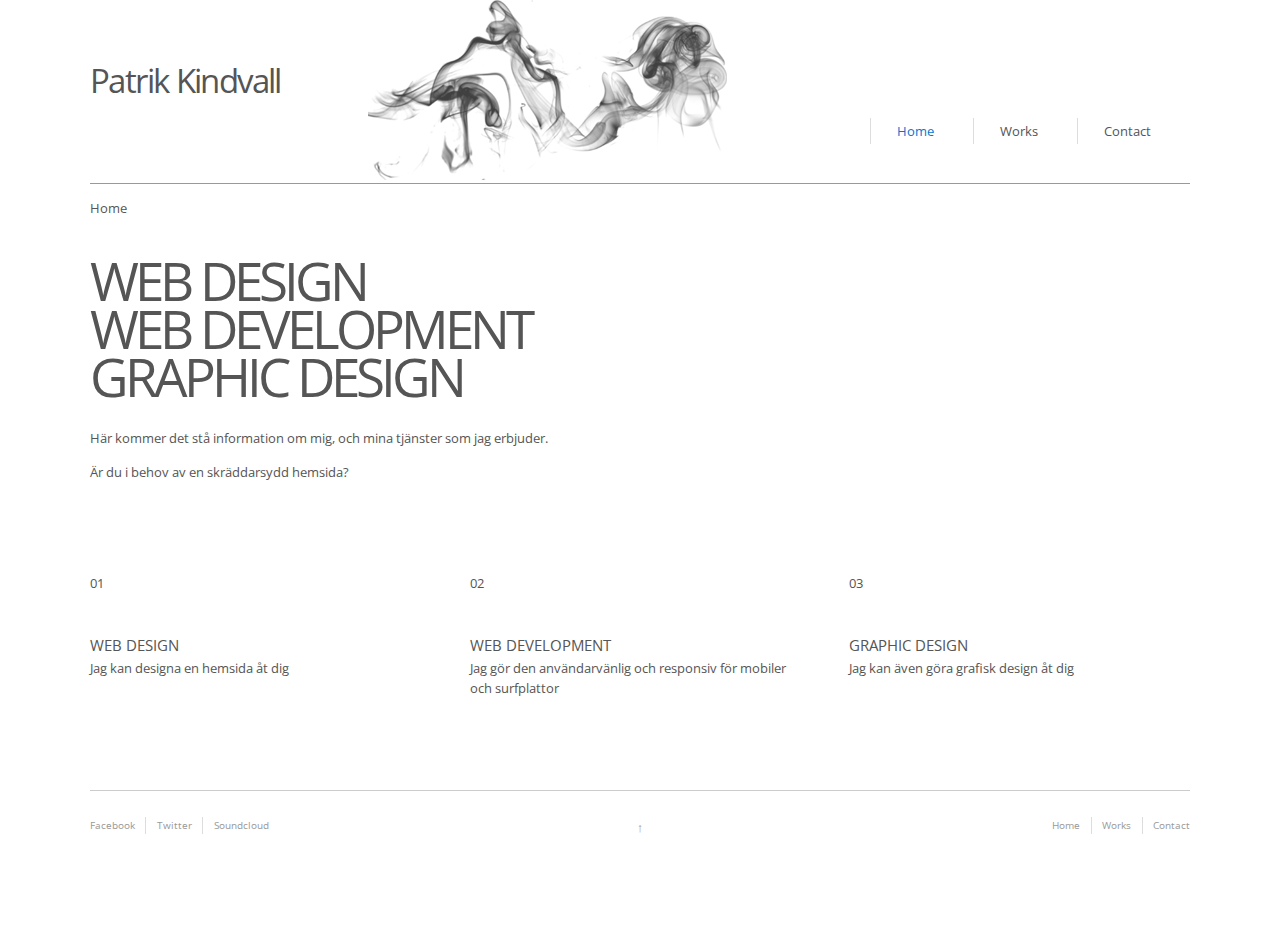
<file: index.html>
<!DOCTYPE html>

<html lang="sv-se">
<head>
	<meta charset="UTF-8">
	
	<meta name="viewport" content="width=device-width">
	
	<meta name="author" content="Patrik Kindvall, Web Designer">
	
	<title>HOME // Portfolio</title>
	

	<link href='http://fonts.googleapis.com/css?family=Open+Sans:400italic,400,700' rel='stylesheet' type='text/css'>
	<link rel="stylesheet" href="css/style.css">

</head>

<body>
<!-- Prompt IE 7 users to install Chrome Frame -->
<!--[if lt IE 8]><p class=chromeframe>Your browser is <em>ancient!</em> <a href="http://browsehappy.com/">Upgrade to a different browser</a> or <a href="http://www.google.com/chromeframe/?redirect=true">install Google Chrome Frame</a> to experience this site.</p><![endif]-->

<div class="container">

	<header id="navtop">
		<a href="index.html">
           <h2>Patrik Kindvall</h2>
		</a>
		
		<nav class="fright">
			<ul>
				<li><a href="index.html" class="navactive">Home</a></li>
			</ul>
			<ul>
				<li><a href="works.html">Works</a></li>
				</ul>
			<ul>
				<li><a href="contact.html">Contact</a></li>
			</ul>
		</nav>
	</header>


<div class="home-page main">
	<section class="grid-wrap" >
		<header class="grid col-full">
			<hr>
			<p class="fleft">Home</p>
		</header>
		
		<div class="grid col-one-half mq2-col-full">
			<h1>Web design <br>
			Web Development <br>
			Graphic Design</h1>
			<p>Här kommer det stå information om mig, och mina tjänster som jag erbjuder.
			</p>
			<p>Är du i behov av en skräddarsydd hemsida?
			</p>
		</div>


		 </section>

    <section class="services grid-wrap">


		<article class="grid col-one-third mq3-col-full">
			<aside>01</aside>
			<h5>Web design</h5>
			<p>Jag kan designa en hemsida åt dig</p>
		</article>

		<article class="grid col-one-third mq3-col-full">
			<aside>02</aside>
			<h5>Web development</h5>
			<p>Jag gör den användarvänlig och responsiv för mobiler och surfplattor</p>
		</article>



		<article class="grid col-one-third mq3-col-full">
			<aside>03</aside>
			<h5>Graphic design</h5>
			<p>Jag kan även göra grafisk design åt dig</p>
		</article>

    </section>

</div> <!--main-->

    <div class="divide-top">
        <footer class="grid-wrap">
            <ul class="grid col-one-third social">
                <li><a href="http://facebook.com/pallek">Facebook</a></li>
                <li><a href="http://twitter.com/itsnibit">Twitter</a></li>
                <li><a href="http://soundcloud.com/nibit">Soundcloud</a></li>
            </ul>

            <div class="up grid col-one-third ">
                <a href="#navtop" title="Go back up">&uarr;</a>
            </div>

            <nav class="grid col-one-third ">
                <ul>
                    <li><a href="index.html">Home</a></li>
                    <li><a href="works.html">Works</a></li>
                    <li><a href="contact.html">Contact</a></li>
                </ul>
            </nav>
        </footer>
    </div>
</div>

</body>
</html>
</file>
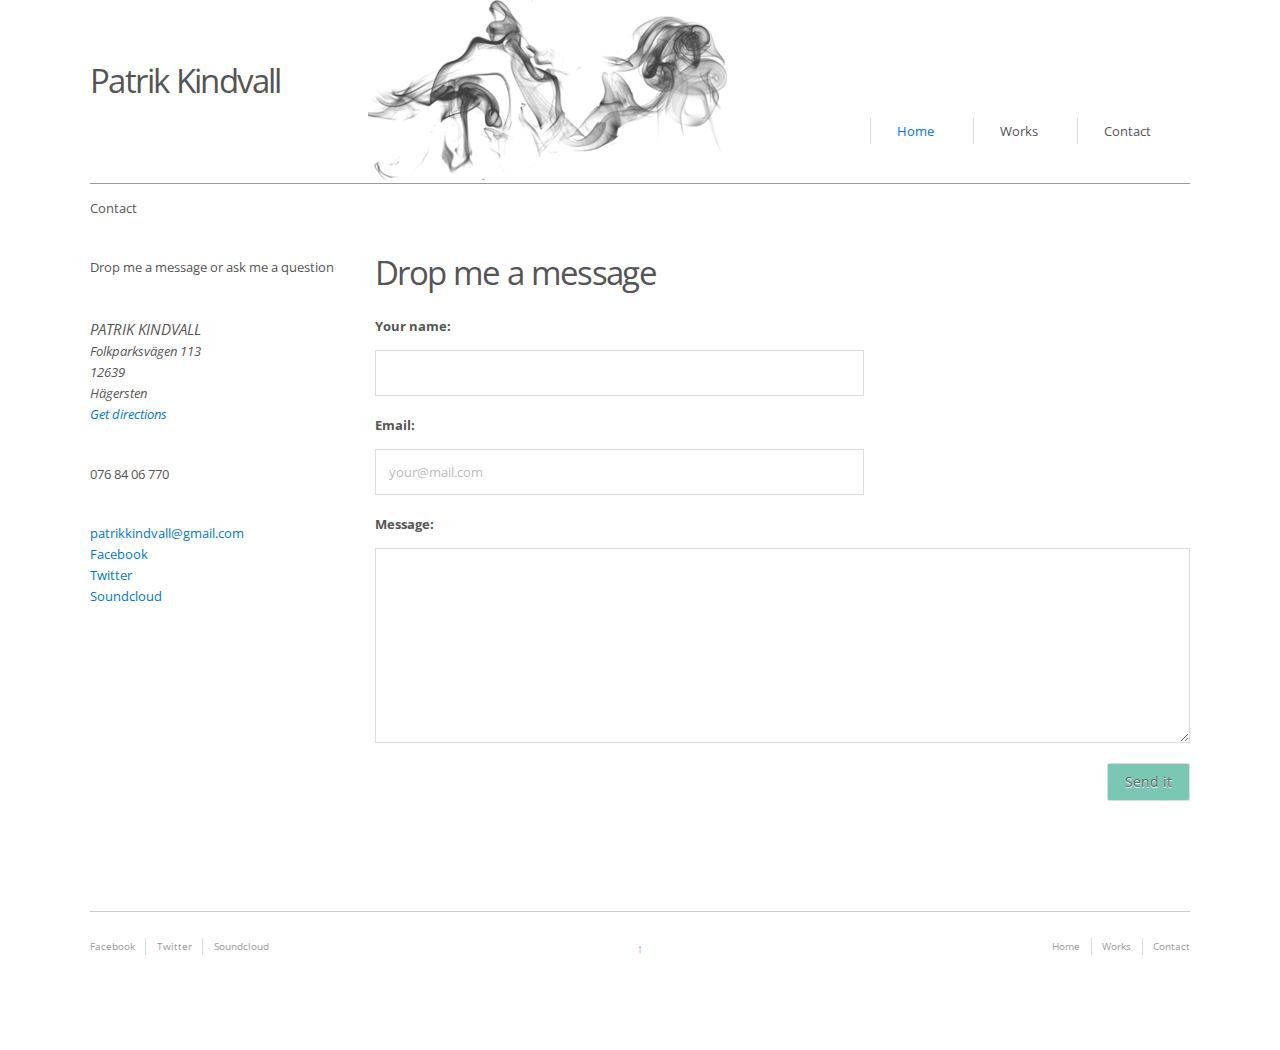
<file: contact.html>
<!DOCTYPE html>
<html lang="sv-se">
<head>
    <meta charset="UTF-8">
    <meta name="viewport" content="width=device-width">

    <meta name="author" content="Patrik Kindvall, Web Designer">

    <title>Contact</title>

    <link href='http://fonts.googleapis.com/css?family=Open+Sans:400italic,400,700' rel='stylesheet' type='text/css'>
    <link rel="stylesheet" href="css/style.css">

</head>
<body>
<!-- Prompt IE 7 users to install Chrome Frame -->
<!--[if lt IE 8]><p class=chromeframe>Your browser is <em>ancient!</em> <a href="http://browsehappy.com/">Upgrade to a different browser</a> or <a href="http://www.google.com/chromeframe/?redirect=true">install Google Chrome Frame</a> to experience this site.</p><![endif]-->

<div class="container">

    <header id="navtop">
        <a href="index.html">
            <h2>Patrik Kindvall</h2>
        </a>

        <nav class="fright">
            <ul>
                <li><a href="index.html" class="navactive">Home</a></li>
            </ul>
            <ul>
                <li><a href="works.html">Works</a></li>
            </ul>
            <ul>
                <li><a href="contact.html">Contact</a></li>
            </ul>
        </nav>
    </header>



    <div class="contact-page main grid-wrap">

		<header class="grid col-full">
			<hr>
			<p class="fleft">Contact</p>
		</header>

		
		
		<aside class="grid col-one-quarter mq2-col-one-third mq3-col-full">

			<p class="mbottom">Drop me a message or ask me a question</p>
			
			<address class="mbottom">
				<h5>Patrik Kindvall </h5>
				Folkparksvägen 113 <br >
				12639 <br >
				Hägersten<br >
				<a href="http://maps.google.com">Get directions</a>
			</address>
		
			<p class="mbottom">
				076 84 06 770</p>
			<p class="mbottom">
				<a href="#">patrikkindvall@gmail.com</a><br >
				<a href="http://facebook.com/pallek">Facebook</a><br >
				<a href="http://twitter.com/itsnibit">Twitter</a><br >
				<a href="http://soundcloud.com/nibit">Soundcloud</a>
			</p>

		</aside>
		
		<section class="grid col-three-quarters mq2-col-two-thirds mq3-col-full">
			<h2>Drop me a message</h2>

			<form id="contact_form" class="contact_form" action="contact.php" method="post" name="contact_form">
				<ul>
					<li>
						<label for="name">Your name:</label>
						<input type="text" name="name" id="name" required class="required" >
					</li>
					<li>
						<label for="email">Email:</label>
						<input type="email" name="email" id="email" required placeholder="your@mail.com" class="required email">
					</li>	
					<li>
						<label for="message">Message:</label>
						<textarea name="message" id="message" cols="100" rows="6" required  class="required" ></textarea>
					</li>
					<li>
						<button type="submit" id="submit" name="submit" class="button fright">Send it</button>
					</li>	
				</ul>			
			</form>
		</section>	
		
	</div> <!--main-->

<div class="divide-top">
    <footer class="grid-wrap">
        <ul class="grid col-one-third social">
            <li><a href="http://facebook.com/pallek">Facebook</a></li>
            <li><a href="http://twitter.com/itsnibit">Twitter</a></li>
            <li><a href="http://soundcloud.com/nibit">Soundcloud</a></li>
        </ul>

        <div class="up grid col-one-third ">
            <a href="#navtop" title="Go back up">&uarr;</a>
        </div>

        <nav class="grid col-one-third ">
            <ul>
                <li><a href="index.html">Home</a></li>
                <li><a href="works.html">Works</a></li>
                <li><a href="contact.html">Contact</a></li>
            </ul>
        </nav>
    </footer>
</div>

</div>

</body>
</html>
</file>
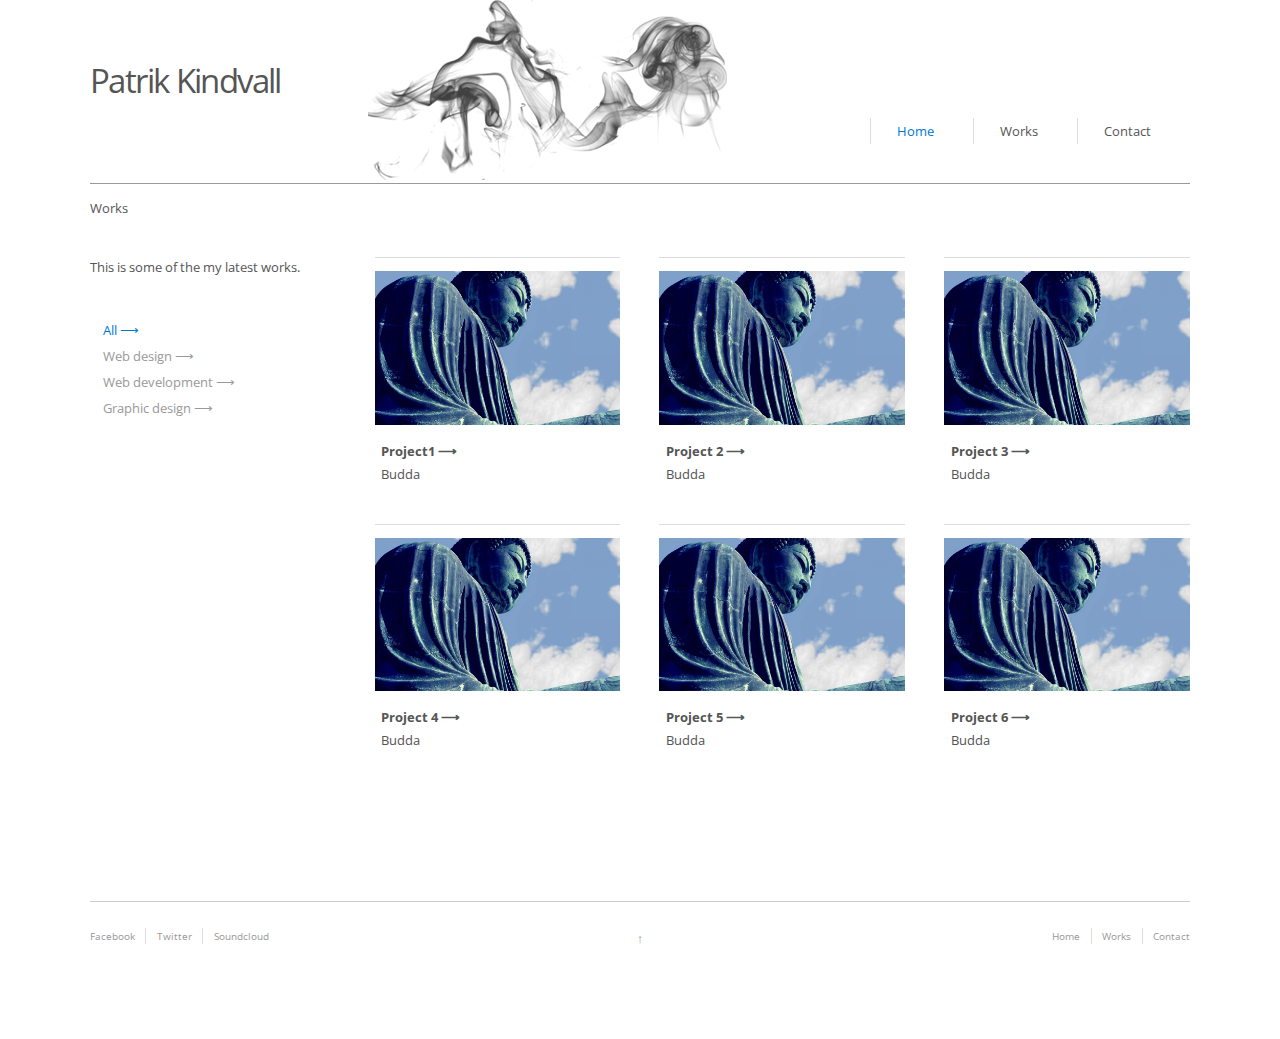
<file: works.html>
<!DOCTYPE html>

<head>
    <meta charset="UTF-8">

    <meta name="viewport" content="width=device-width">
    <meta name="author" content="Patrik Kindvall, Web Designer">

    <title>Works // Portfolio</title>


    <link href='http://fonts.googleapis.com/css?family=Open+Sans:400italic,400,700' rel='stylesheet' type='text/css'>
    <link rel="stylesheet" href="css/style.css">

</head>

<body>
<!-- Prompt IE 7 users to install Chrome Frame -->
<!--[if lt IE 8]><p class=chromeframe>Your browser is <em>ancient!</em> <a href="http://browsehappy.com/">Upgrade to a different browser</a> or <a href="http://www.google.com/chromeframe/?redirect=true">install Google Chrome Frame</a> to experience this site.</p><![endif]-->

<div class="container">

    <header id="navtop">
        <a href="index.html">
            <h2>Patrik Kindvall</h2>
        </a>

        <nav class="fright">
            <ul>
                <li><a href="index.html" class="navactive">Home</a></li>
            </ul>
            <ul>
                <li><a href="works.html">Works</a></li>
            </ul>
            <ul>
                <li><a href="contact.html">Contact</a></li>
            </ul>
        </nav>
    </header>


	<div class="works-page main grid-wrap">

		<header class="grid col-full">
			<hr>
			<p class="fleft">Works</p>
		</header>


		<aside class="grid col-one-quarter mq2-col-full">
			<p class="mbottom">This is some of the my latest works.</p>
			<menu>
				<a  id="work_all" class="arrow buttonactive">All</a><br>
				<a  id="work_1" class="arrow">Web design</a><br>
				<a  id="work_2" class="arrow">Web development</a><br>
				<a  id="work_3" class="arrow">Graphic design</a>
			</menu>
		</aside>
		
		<section class="grid col-three-quarters mq2-col-full">
		
					<div class="grid-wrap works">
		
			
				<figure class="grid col-one-third mq1-col-one-half mq2-col-one-third mq3-col-full work_1">
					<a href="work1.html" >
						<img src="img/img.jpg" alt="" >
					<span class="zoom"></span>
					</a>
					<figcaption>
						<a href="work1.html" class="arrow">Project1</a>
						<p>Budda</p>
					</figcaption>
				</figure>

				<figure class="grid col-one-third mq1-col-one-half mq2-col-one-third mq3-col-full work_1">
					<a href="#" >
					<img src="img/img.jpg" alt="" >
					<span class="zoom"></span>
					</a>
					<figcaption>
						<a href="#" class="arrow">Project 2</a>
						<p>Budda</p>
					</figcaption>
				</figure>
	
				<figure class="grid col-one-third mq1-col-one-half mq2-col-one-third mq3-col-full work_2">
					<a href="#" >
					<img src="img/img.jpg" alt="" >
					<span class="zoom"></span>
					</a>
					<figcaption>
						<a href="#" class="arrow">Project 3</a>
						<p>Budda</p>
					</figcaption>
				</figure>

				<figure class="grid col-one-third mq1-col-one-half mq2-col-one-third mq3-col-full work_3">
					<a href="#" >
					<img src="img/img.jpg" alt="" >
					<span class="zoom"></span>
					</a>
					<figcaption>
						<a href="#" class="arrow">Project 4</a>
						<p>Budda</p>
					</figcaption>
				</figure>

				<figure class="grid col-one-third mq1-col-one-half mq2-col-one-third mq3-col-full work_1">
					<a href="#" >
					<img src="img/img.jpg" alt="" >
					<span class="zoom"></span>
					</a>
					<figcaption>
						<a href="#" class="arrow">Project 5</a>
						<p>Budda</p>
					</figcaption>
				</figure>

				<figure class="grid col-one-third mq1-col-one-half mq2-col-one-third mq3-col-full work_3">
					<a href="#" >
					<img src="img/img.jpg" alt="" >
					<span class="zoom"></span>
					</a>
					<figcaption>
						<a href="#" class="arrow">Project 6</a>
						<p>Budda</p>
					</figcaption>
				</figure>


		
			</div> <!-- grid inside 3/4-->
		
		</section>	
		
		
		
	</div> <!--main-->

<div class="divide-top">
    <footer class="grid-wrap">
        <ul class="grid col-one-third social">
            <li><a href="http://facebook.com/pallek">Facebook</a></li>
            <li><a href="http://twitter.com/itsnibit">Twitter</a></li>
            <li><a href="http://soundcloud.com/nibit">Soundcloud</a></li>
        </ul>

        <div class="up grid col-one-third ">
            <a href="#navtop" title="Go back up">&uarr;</a>
        </div>

        <nav class="grid col-one-third ">
            <ul>
                <li><a href="index.html">Home</a></li>
                <li><a href="works.html">Works</a></li>
                <li><a href="contact.html">Contact</a></li>
            </ul>
        </nav>
    </footer>
</div>

</body>
</html>
</file>
<file: css/style.css>
article, aside, details, figcaption, figure, 
footer, header, hgroup, menu, nav, section {display: block}
audio, canvas, video { display: inline-block; *display: inline; 1; }
audio:not([controls]) { display: none; }
html { font-size: 100%; -webkit-text-size-adjust: 100%; -ms-text-size-adjust: 100%; }
:hover, :focus, :active { outline: none; }


html, button, input, select, textarea {
	font-family: "Open sans", "Helvetica Neue", "HelveticaNeue", Helvetica, Arial, sans-serif;
	font-weight: 400; /* normal */
	color: #555; 
	text-shadow: 1px 1px 1px rgba(0,0,0,0.004);}

body { margin: 0; font-size: 13px; line-height: 1.6; }

a { color: #0078CF; font-weight: normal;
	cursor: pointer;  text-decoration: none;
	transition:color 0.2s ease; /*-moz-transition:color 0.2s ease; -webkit-transition:color 0.2s ease; -o-transition:color 0.2s ease;*/}

a:hover { color: #000; text-decoration: underline; background: rgba(0, 0, 0, .025);} 

::-moz-selection { background: #0078CF; color: rgba(129, 241, 194, 0.35); text-shadow: none; }
::selection { background: #0078CF; color: rgba(124, 231, 186, 0.39); text-shadow: none; }

p{margin: 0 0 1em;}
p:last-child {margin-bottom: 0;}

a:visited{opacity:0.9;}
a:active, a:focus{position:relative;top:1px;}
abbr[title]{border-bottom:1px dotted}
dfn{font-style:italic}
hr{display:block; height:1px; border:0; border-top:1px solid #ddd; margin:1em 0; padding:0}
pre, code, kbd, samp{font-family:monospace,monospace; _font-family:'courier new',monospace; font-size:1em}
q{quotes:none}
q:before, q:after{content:""; content:none}
blockquote { margin: 1em 1em 1em 0; padding: 1em; border-left: 1px solid #DDD; font-style: italic; color: #999;}
blockquote p {font-size: 1.1em;line-height: 2em;margin-bottom: 0;}
blockquote small {display: block;font-size: 1em;line-height: 1.6em;color: #bfbfbf; text-align: right;}
blockquote small:before {content: '\2014 \00A0';}
b, strong{font-weight:700}
small{font-size:85%; color: #999;}
sub, sup{font-size:75%; line-height:0; position:relative; vertical-align:baseline}
sup{top:-0.5em}
sub{bottom:-0.25em}
dd{margin:0 0 0 40px} dt{font-weight: 700;}
ul, ol{list-style:none; /*list-style-image:none;*/ margin:0; padding:0;}
img{border:0; -ms-interpolation-mode:bicubic; vertical-align:middle}
svg:not(:root){overflow:hidden}
figure{margin:0}
form{margin:0}
fieldset{border:0; margin:0; padding:0}
label{cursor:pointer}
legend{border:0; *margin-left:-7px; padding:0;white-space: normal;}
button, input, select, textarea{font-size:100%; margin:0; vertical-align:baseline; *vertical-align:middle}
button, input{line-height:normal; *overflow:visible}
table button, table input{*overflow:auto}
button, input[type="button"], input[type="reset"], input[type="submit"]{cursor:pointer; -webkit-appearance:button}
input[type="checkbox"], input[type="radio"]{box-sizing:border-box}
input[type="search"]{-webkit-appearance:textfield; -moz-box-sizing:content-box; -webkit-box-sizing:content-box; box-sizing:content-box}
input[type="search"]::-webkit-search-decoration{-webkit-appearance:none}
button::-moz-focus-inner, input::-moz-focus-inner{border:0; padding:0}
textarea{overflow:auto; vertical-align:top; resize:vertical}
table{border-collapse:collapse; border-spacing:0}
td{vertical-align:top}
.chromeframe { margin: 1em 0; background: red; color: black; padding: 1em; }


/* FORMS
------------------------------------------------------------- */
form{margin-top: 2em;}
form li{margin-bottom: 1.5em;}
label{display: block; margin-bottom:1em; font-weight: 700;}
input, select, textarea {
	border: 1px solid #DDD;
	color: #777;
	font-size: 1em;
	padding: 1em;
	width:60%;
	box-sizing: border-box;
	 }
textarea{padding: 1em; min-height:15em; height: auto; width: 100%; }
input, textarea {
 transition: border .25s;}
input:hover, textarea:hover, input:focus, textarea:focus,input:active, textarea:active { border: 1px solid #999;}
input[type="text"],textarea{cursor: text;}
input[type="radio"], input[type="checkbox"] { display: inline; width:auto; height: auto; margin-right: 1em; }
input[type="checkbox"] + label, input[type="radio"] + label { display: inline;}
input[type="file"]{ border: none;}
input[type="date"]{ width: auto;}
select {height: auto;}
/* Placeholders */
::-webkit-input-placeholder { color: #BBB;}
:-moz-placeholder {color: #BBB;}
:-ms-input-placeholder {color: #BBB;}
/* validate.js */
label.error { color: #0078CF; margin: 0.5em 0 0 0.5em; font-weight: normal; font-style: italic; }



/* BUTTONS
------------------------------------------------------------- */
.button, input[type="submit"], button, .toggle-title {
	color: #666;
	font-size: 1.1em;
	font-weight: normal;
	padding: 0.6em 1.2em;
	text-shadow: 0 1px 0 #fff;
	border: solid 1px #ddd;
	text-decoration: none;
	cursor: pointer;
	
	background: #efefef; /* Old browsers */
	/*background: -moz-linear-gradient(top,  #f6f6f6 0%, #efefef 100%); /* FF3.6+ */
	/*background: -webkit-gradient(linear, left top, left bottom, color-stop(0%,#f6f6f6), color-stop(100%,#efefef)); /* Chrome,Safari4+ */
	/*background: -webkit-linear-gradient(top,  #f6f6f6 0%,#efefef 100%); /* Chrome10+,Safari5.1+ */
	/*background: -o-linear-gradient(top,  #f6f6f6 0%,#efefef 100%); /* Opera 11.10+ */
	/*background: -ms-linear-gradient(top,  #f6f6f6 0%,#efefef 100%); /* IE10+ */
	background: linear-gradient(to bottom, #7ac8b3 0%, #7ac8b3 100%); /* W3C */

		
	border-radius: 2px;
	
	transition: 0.1s linear all; }
.button:hover, input[type="submit"]:hover, button:hover, .toggle-title:hover {
	color: #333;
	text-decoration: none;
	border-color: #BBB;
	box-shadow: 0 1px 2px rgba(0, 0, 0, 0.1);
	background: 0 100%;}
.button:focus, input[type="submit"]:focus, button:focus, .toggle-title:focus {
	color: #333;
	border-color: #BBB;}
.button:active, input[type="submit"]:active, button:active, .toggle-title:active {
	color: #000;
	background: #F5F5F5;
	border-color: #444;
	position: relative; top:1px;}



/* FONTS
------------------------------------------------------------- */
h1,h2,h3,h4,h5,h6{margin:0 0 1em; font-weight: normal;}

h1 {font-size: 4.1em; 
	letter-spacing: -0.075em; 
	text-transform: uppercase; 
	line-height: 0.9; 
	color: #555;
	margin: 0 0 0.5em; 
	font-weight: normal; }
h2 { font-size: 2.5em; margin: 0 0 20px; letter-spacing: -0.05em; color: #555; line-height: 1; }
h3 { font-size: 1.75em; }
h4 { font-size: 1.5em; }
h5 { font-size: 1.17em; text-transform: uppercase; margin: 0; color: #555; }
h6 { font-size: 1em; margin-bottom: 2px; font-weight: 700; }

h1 a,h2 a,h3 a,h4 a,h5 a,h6 a{color:#333; text-decoration: none;}
h1 a:hover,h2 a:hover,h3 a:hover,h4 a:hover,h5 a:hover,h6 a:hover{color:#0078CF;text-decoration: underline;}



/* GRID
------------------------------------------------------------- */
body{width:100%; background: url(../img/smoke.png) no-repeat 40% 0;}
.container {width: 90%; margin: 5em auto; max-width: 1100px; min-width: 300px;}
 
.grid-wrap {
  margin-left: -3em;
  overflow: hidden;
  *zoom:1;}
  .grid-wrap:before, .grid-wrap:after{content:""; display:table}
  .grid-wrap:after{clear:both}
  
.grid {
  float: left;
  padding-left: 3em;
  width: 100%;
  box-sizing: border-box;}

.half-gutter {margin-left: -1.5em; }
  .half-gutter .grid-col {padding-left: 1.5em; }
  
.col-full {width: 100%; }
.col-one-half {width: 50%; }
.col-one-third {width: 33.333%; }
.col-two-thirds {width: 66.666%; }
.col-one-quarter {width: 25%; }
.col-three-quarters {width: 75%; }

.divide-top{border-top: 1px solid #ccc;padding-top: 2em;margin-top: 1.5em; }

.mright{ margin-right: 3em;}
.mleft{ margin-left: 3em;}
.mtop{ margin-top: 3em;}
.mbottom{ margin-bottom: 3em;}
.halfmright{ margin-right: 1.5em;}
.halfmleft{ margin-left: 1.5em;}
.halfmtop{ margin-top: 1.5em;}
.halfmbottom{ margin-bottom: 1.5em;}

.fright, .fleft{display:block; overflow:hidden}
.fright{float:right}
.fleft{float:left}

.alignleft{float: left;clear: left;margin: 0.38em 1.62em 0.38em 0;}
.alignright {float: right;clear: right;margin: 0.38em 0 0.38em 1.62em;}
.aligncenter {margin: 0 auto 1.62em;display: block;}



/* MISC
------------------------------------------------------------- */
figure { max-height: 100%; overflow: hidden;}
figure figcaption { }
img { max-width: 100%; height: auto; width: auto; }
a img {
    transition: opacity 1s ease; }
a img:hover {
	*zoom: 1;
	opacity: 0.7;
	-ms-filter: progid:DXImageTransform.Microsoft.Alpha(Opacity = 70);
	filter: alpha(opacity = 70);}
    

    
/* -------------------------------------------------------------
======	PAGES
------------------------------------------------------------- */
    
/* HEADER
------------------------------------------------------------- */
header#navtop { margin-bottom: 2em; clear: both; overflow: hidden; }
    header nav ul { float: left; overflow: hidden; padding: 0 3em 0 2em; border-left: 1px solid #ddd; line-height: 2em; }
nav a, menu a { text-decoration: none; color: #555; }
.navactive { color: #0078CF }

		
/* GENERAL
------------------------------------------------------------- */
.main > section { margin-bottom: 7em; }
.main header{ color: #555; margin-bottom: 3em; }
.main header hr{border-top-color:#999;}
.arrow:after {content:" \27F6"; /* html unicode: &#10230; */ } 
header .arrow {color: #999; font-style: italic;}
.arrow:hover {color: #0078CF; }


/* FOOTER
------------------------------------------------------------- */
footer  { color: #555; margin-bottom: 7em; }
footer nav ul { float: right; overflow: hidden; }
footer a {color: #999;}
footer li { float: left; margin-right: 1em; padding-right: 1em; border-right: 1px solid #DDD; font-size: 0.8em; }
footer li:last-child { margin-right: 0; padding-right: 0; border-right: none; }
.up a { display: block; text-align: center; margin: 0 auto; }


/* HOME-PAGE
------------------------------------------------------------- */
/* Services */
/*.services aside { color: #999; padding-top: 1em; border-top: 1px solid #DDD;}
.services aside:after, .services h5:after { content: ""; display: block; height: 1px; width: 1em; background: #DDD; margin: 1em 0; }


/* -- WORKS / Home-page and Works-page
------------------------------------------------------------- */
.works figure > a{ 
	display: block; 
	height: 100%; width: 100%; 
	overflow: hidden; 
	position: relative;
	border-top: 1px solid #DDD; padding-top: 1em; }


.works figure figcaption{ margin-top: 1em; padding: 0 0.5em; white-space: nowrap; }
.works figure figcaption a{line-height:2em; color: #555; font-weight: 700; }
.works figure figcaption p{ margin: 0; }

.works-page .works figure { margin-bottom: 3em;}

.main aside{margin-bottom: 3em}
.main aside menu{padding: 0 0 0 1em; line-height: 2em;}
.main aside menu a{color: #999;}
.main aside menu .buttonactive {color: #0078CF }


/* -- SUBPAGES 
------------------------------------------------------------- */
/*Separations*/
.main:not(.home-page) > section article h2 { margin-top: 1em; padding-top: 1em; border-top: 1px solid #DDD; }
.main:not(.home-page) > section article:first-child h2 { margin-top: 0;}

/* Work-page */
.work-page figure {margin-bottom: 3em;}
.work-page figcaption {text-align: center; margin-top: 1em;}

	/* - Toggles */
.toggle-view > li {
    margin-top: 1em;
    position: relative; }
.toggle-title {padding: 0.8em 2em;}
.toggle-title-detail {
    font-size: 0.8em;
    color: #999;
    font-weight: normal;
    text-transform: lowercase; }
.toggle-title:after {
    content: "\25C0";
    float: right;
    color: #999; }
.toggle-title:hover:after { color: #555 }
.tactive { background: #FFF }
.tactive:after {
    content: "\25BC";
    color: #555;}
.toggle {
    padding: 1em 2em;
    display: none;
    overflow: hidden; }
.toggle > ul li { line-height: 2.5 }
.toggle > ul li:before {
    content: "\2714 ";
    color: #ddd;
    margin-right: 1em; }
            
	/* - Tabs */
.tabs {
    display: block;
    margin: 0;
    padding: 0;
    border-bottom: solid 1px #ddd; }
.tabs li {
    display: inline-block; margin-bottom: -1px; }
.tabs li a {
    display: block; 
    text-decoration: none;
    line-height: 3em;
    color: #555; 
    padding: 0 2em; 
    margin: 0;
    background: #f5f5f5;
    font-size: 1.1em;}
.tabs li a:hover{color: #000;}
.tabs li.active a{
	background: #fff;
	position: relative;
	border: 1px solid #DDD;
	border-bottom-color: #FFF;
	color: #111;
	border-top-left-radius: 2px;
	border-top-right-radius: 2px; }

.tab_container { margin-bottom: 1em; display: block; border-left: 1px solid #ddd; padding: 15px 15px 0;}
.tab_container > article { display:none; }
.tab_container > article:first-child { display: block; }


/* -------------------------------------------------------------
======	MISC
------------------------------------------------------------- */

.ir{display:block; border:0; text-indent:-999em; overflow:hidden; background-color:transparent; background-repeat:no-repeat; text-align:left; direction:ltr; *line-height: 0;}
.ir br{display:none}
.hidden{display:none !important; visibility:hidden}



/* -------------------------------------------------------------
======	IE Fix
------------------------------------------------------------- */
.lt-ie9 .works figure a, .lt-ie9 .works figure a img { filter:inherit} 
/* jquery filter opacity issue IE8 */

.lt-ie9 .container {min-width: 780px;}
.lt-ie8 .container {width: 960px;}
.lt-ie8 .grid-wrap {margin-left: 0; }
.lt-ie8 .grid {padding: 0;margin-left: 5%; }
  .lt-ie8 .grid:first-child {margin-left: 0; }

.lt-ie8 .col-full {width: 99.95%; }
.lt-ie8 .col-full + .grid {margin-left: 0; }
.lt-ie8 .col-one-half {width: 47.45%; }
.lt-ie8 .col-one-third {width: 29.55%; }
.lt-ie8 .col-two-thirds {width: 64.95%; }
.lt-ie8 .col-one-quarter {width: 19.95%; }
.lt-ie8 .col-three-quarters {width: 74.95%; }



/* -------------------------------------------------------------
======	MEDIA QUERIES
------------------------------------------------------------- */

/* Media query 1 (mq1)
------------------------------------------------------------- */
@media only screen and (max-width: 60em) { /* 13 / 780 */
	.mq1-col-full {width: 100%; }
	.mq1-col-one-half {width: 50%; }
	.mq1-col-one-third {width: 33.333%; }
	.mq1-col-two-thirds {width: 66.666%; }
	.mq1-col-one-quarter {width: 25%; }
	.mq1-col-three-quarters {width: 75%; }
	/**/
	h1{font-size: 3.1em;}
	.slide figcaption{ width: 80%;}
	footer li { float: left; margin-right: 0.5em; padding-right: 0.5em; border-right: 1px solid #DDD;} 
}
    
/* Media query 2 (mq2)
------------------------------------------------------------- */
@media only screen and (max-width: 48em) { /* 13 / 624 */
	.mq2-col-full {width: 100%;}
	.mq2-col-one-half {width: 50%; }
	.mq2-col-one-third { width: 33.333%; }
	.mq2-col-two-thirds {width: 66.666%; }
	.mq2-col-one-quarter {width: 25%; }
	.mq2-col-three-quarters {width: 75%; }
	/**/
	header nav { width: 100%; }
	header nav ul {  padding: 0 ; border-left:none; line-height: 2em; }
	header nav ul li { float: left;  padding: 0 1em ; border-left:1px solid #ddd; }
	.slider { margin-top: 3em; }
}
    
/* Media query 3 (mq3)
------------------------------------------------------------- */
@media only screen and (max-width: 30em) { /* 13 / 390 */
	.mq3-col-full { width: 100%; }
	.mq3-col-one-half { width: 50%; }
	.mq3-col-one-third { width: 33.333%; }
	.mq3-col-two-thirds { width: 66.666%; }
	.mq3-col-one-quarter { width: 25%; }
	.mq3-col-three-quarters { width: 75%; } 
	.mq3-none {display: none;}
	/**/
	header nav ul li { padding: 0 0.5em ; }
	footer li { float: none; margin-right: 0em; padding-right: 0em; border-right: none; line-height: 2em;}
	.services article {	margin-top: 3em;} .services article:first-of-type {	margin-top: 0;}	
}

/* PRINT STYLES
------------------------------------------------------------- */
@media print{ 
	*{background:transparent !important; color:black !important; text-shadow:none !important; filter:none !important; -ms-filter:none !important}
	abbr[title]:after{content:"("attr(title) ")"}
	pre, blockquote{page-break-inside:avoid}
	thead{display:table-header-group}
	tr, img{page-break-inside:avoid}
	img{max-width:100% !important}
	p, h2, h3{orphans:3; widows:3}
	h2, h3{page-break-after:avoid} 
}
</file>
